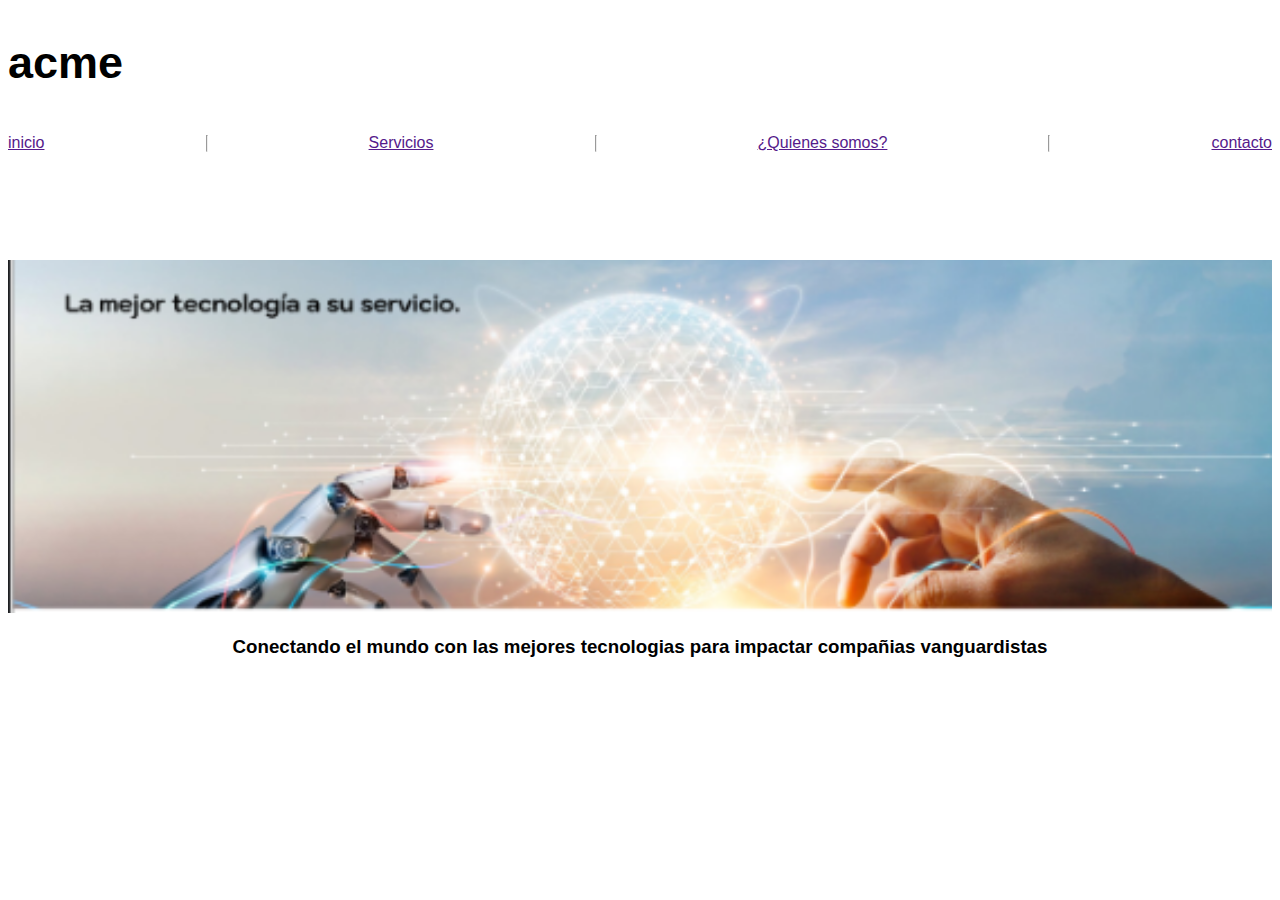
<file: index.html>
<!DOCTYPE html>
<html lang="en">
<head>
    <meta charset="UTF-8">
    <meta name="viewport" content="width=device-width, initial-scale=1.0">
    <title>examen</title>
    <link rel="stylesheet" href="estilo.css">
</head>
<body>
    <header>
        <div>
            <h2>acme</h2>
        </div>

    </header>
    <nav class="acciones">
        <a href="">inicio</a><hr>
        <a href="">Servicios</a> <hr> 
        <a href="">¿Quienes somos?</a><hr>
        <a href="">contacto</a>
    </nav> 
    <main>
        <img src="./img/imagen.inicio.png" alt="portada" class="imagen-inicio">
        <div>
            <h3>Conectando el mundo con las mejores tecnologias 
                para impactar compañias vanguardistas</h3>
        </div>
    </main>


    
</body>
</html>
</file>
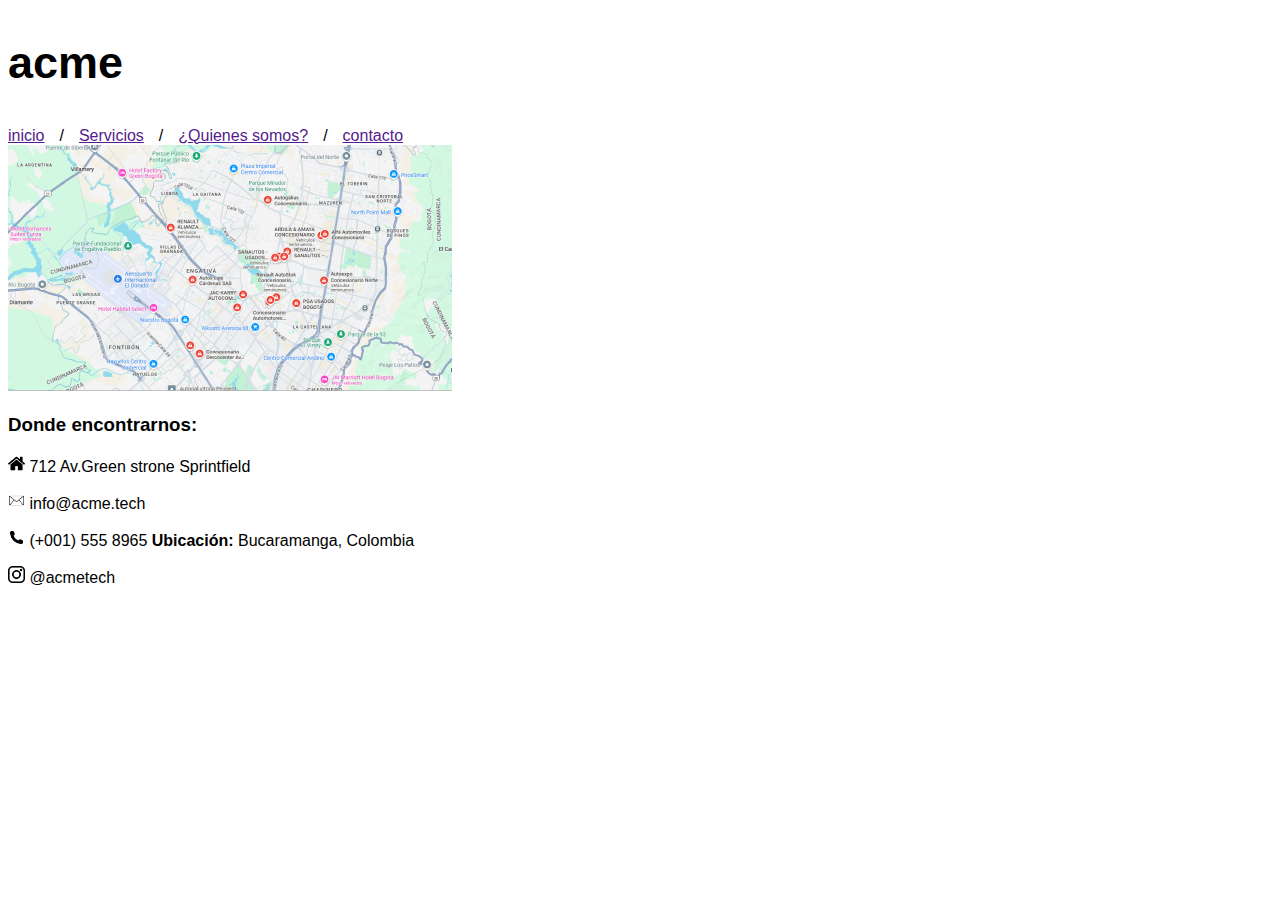
<file: html/Contacto.html>
<!DOCTYPE html>
<html lang="en">
<head>
    <meta charset="UTF-8">
    <meta name="viewport" content="width=device-width, initial-scale=1.0">
    <title>contacto</title>
    <link rel="stylesheet" href="../estilo.css">
</head>
<body>
    <header>
        <div>
            <h2>acme</h2>
        </div>

    </header>
    <nav >
        <a href="">inicio</a> /
        <a href="">Servicios</a> / 
        <a href="">¿Quienes somos?</a>/
        <a href="">contacto</a>
    </nav>
    <section>
        <img src="../img/mapa-contacto.png" alt="mapa">
    </section>
    <section class="logos">
        <div class="titulo-contacto">
        <h3> Donde encontrarnos: </h3></div>
        <div class="contacto">
          <p>
            <img src="../img/casa.png" alt="logo casa" class="icono"> 712 Av.Green strone Sprintfield
          </p>
          <p>
            <img src="../img/correo.png" alt="logo correo " class="icono"> info@acme.tech
          </p>
          <p>
            <img src="../img/llamar.png" alt="logo telefono" class="icono"> (+001) 555 8965
            <strong>Ubicación:</strong> Bucaramanga, Colombia
          </p>
          <p>
            <img src="../img/instagram.png" alt="logo instagram" class="icono"> @acmetech
            
          </p>
        </div>
        </section>
</body>
</html>
</file>
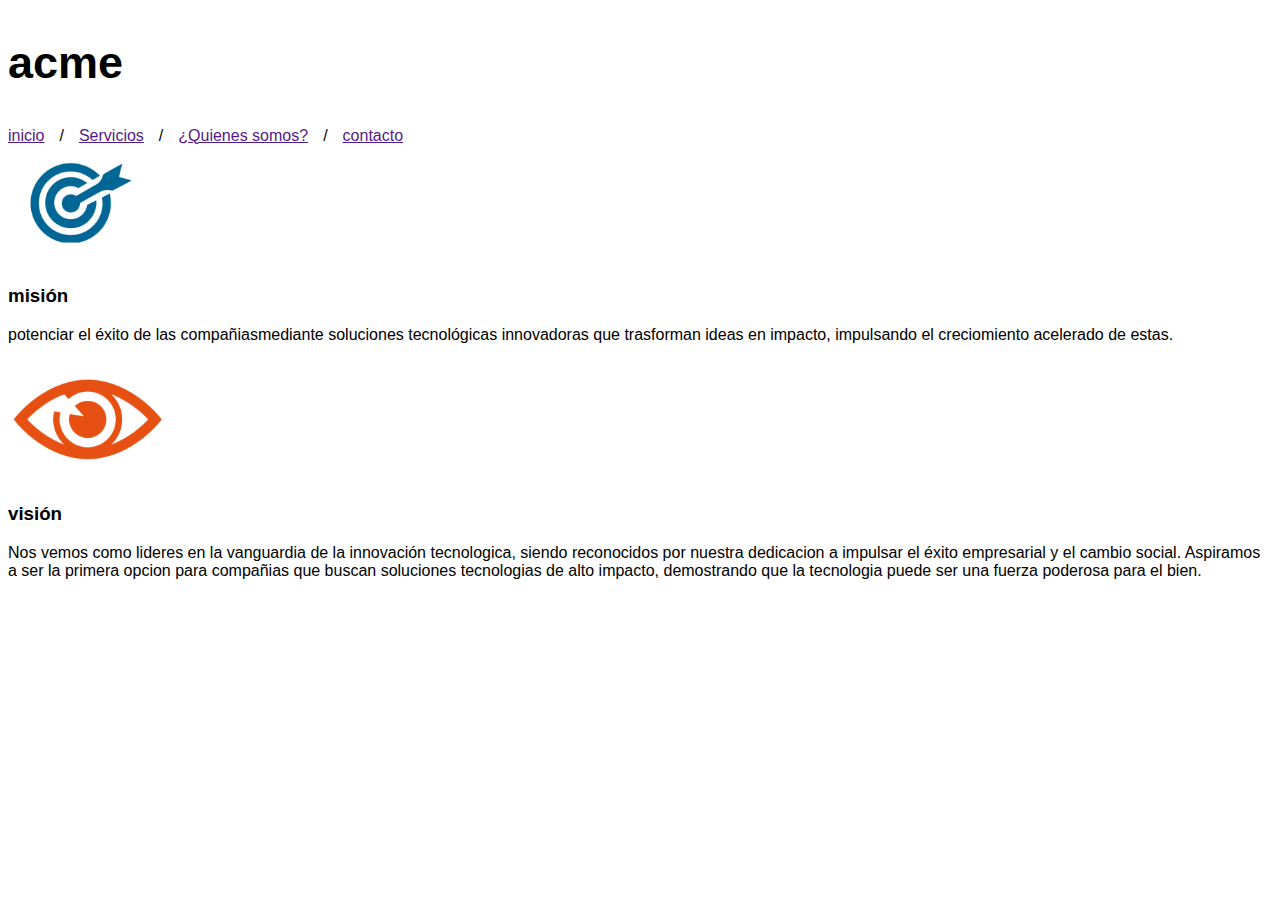
<file: html/quienes_somos.html>
<!DOCTYPE html>
<html lang="en">
<head>
    <meta charset="UTF-8">
    <meta name="viewport" content="width=device-width, initial-scale=1.0">
    <title>Quienes somos?</title>
    <link rel="stylesheet" href="../estilo.css">
</head>
<body>
    <header>
        <div>
            <h2>acme</h2>
        </div>

    </header>
    <nav class="opcion">
        <a href="">inicio</a> /
        <a href="">Servicios</a> / 
        <a href="">¿Quienes somos?</a>/
        <a href="">contacto</a>
    </nav>
    <section>
        <div>
            <img src="../img/mision.png" alt="logo mision">
            <h3>misión</h3>
            <p>potenciar el éxito de las compañiasmediante
                soluciones tecnológicas innovadoras que 
                trasforman ideas en impacto, impulsando el 
                creciomiento acelerado de estas. 
            </p>
        </div>
    </section>


    <section>
        <div>
            <img src="../img/vision.png" alt="logo visión">
            <h3>visión</h3>
            <p>Nos vemos como lideres en la vanguardia de la 
                innovación tecnologica, siendo reconocidos por 
                nuestra dedicacion a impulsar el éxito empresarial
                y el cambio social. Aspiramos a ser la primera 
                opcion para compañias que buscan soluciones 
                tecnologias de alto impacto, demostrando que la tecnologia 
                puede ser una fuerza poderosa para el bien.
            </p>
        </div>
    </section>

    
</body>
</html>
</file>
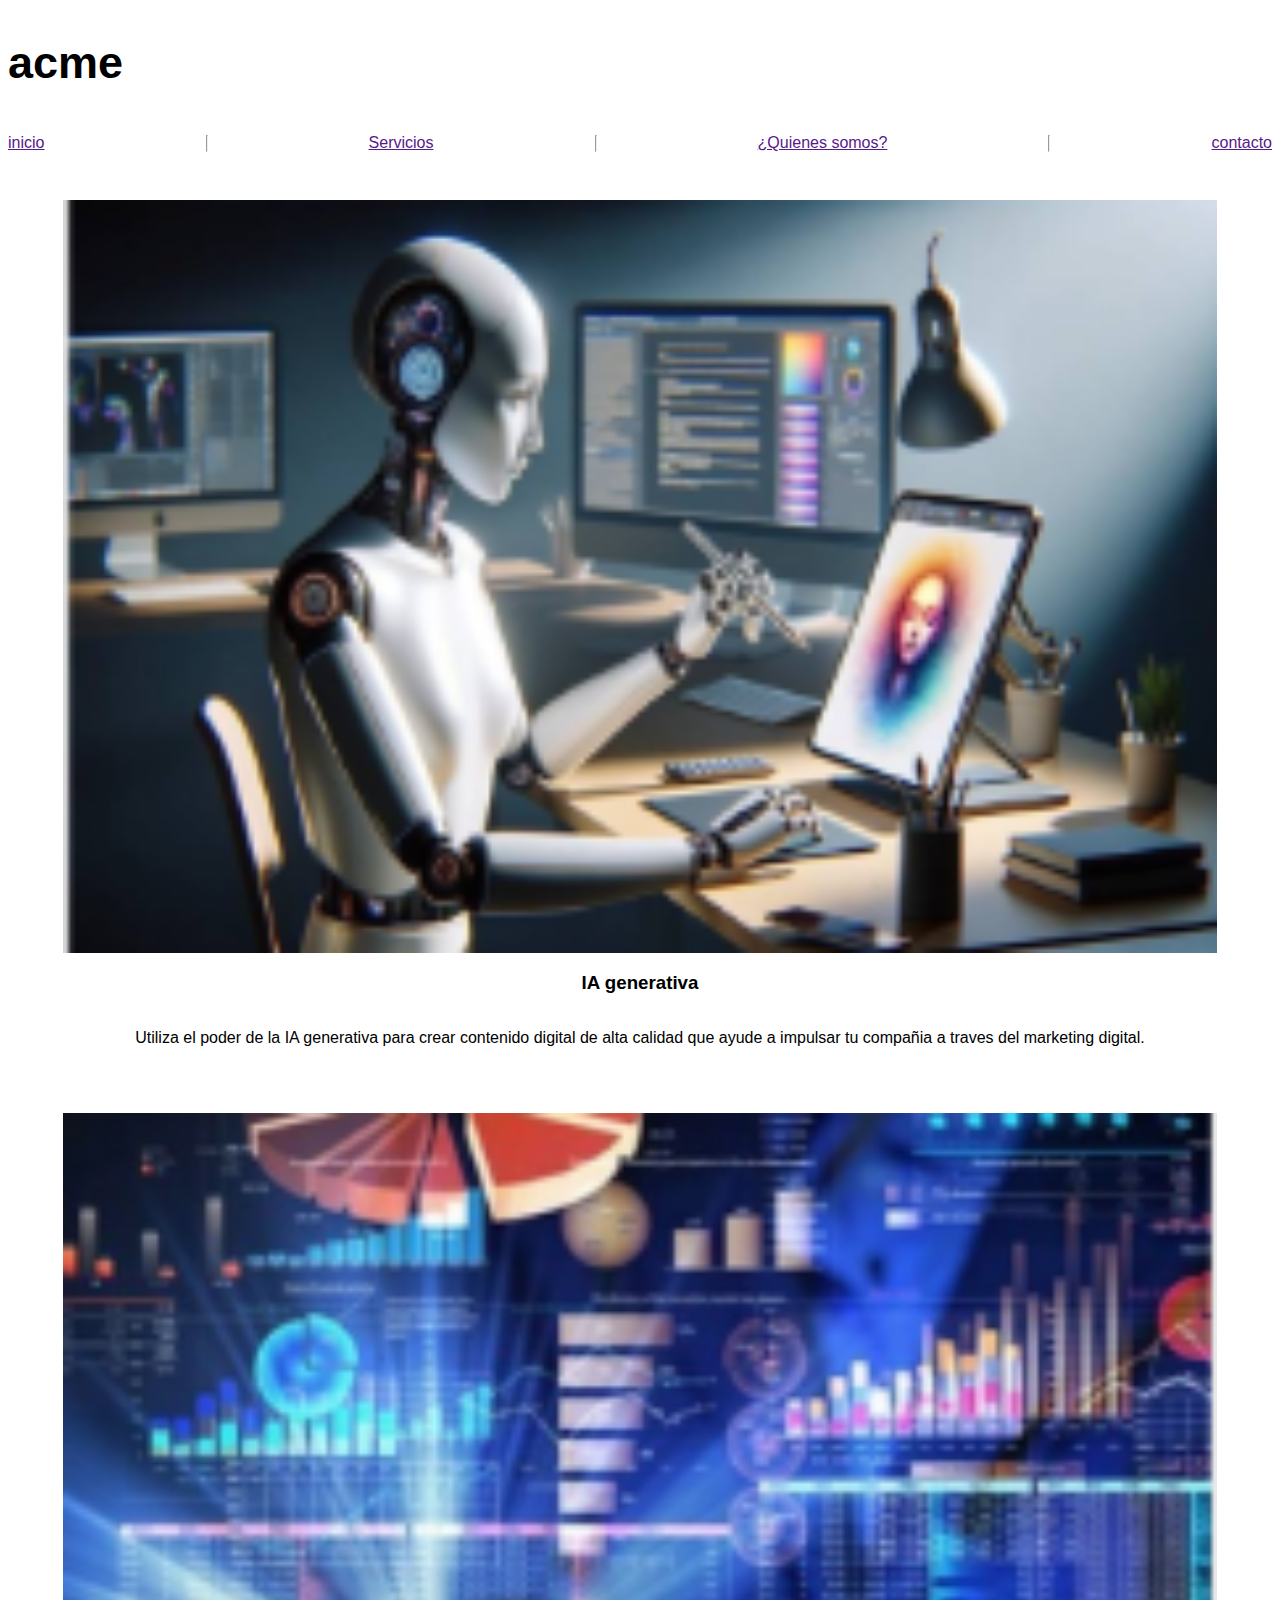
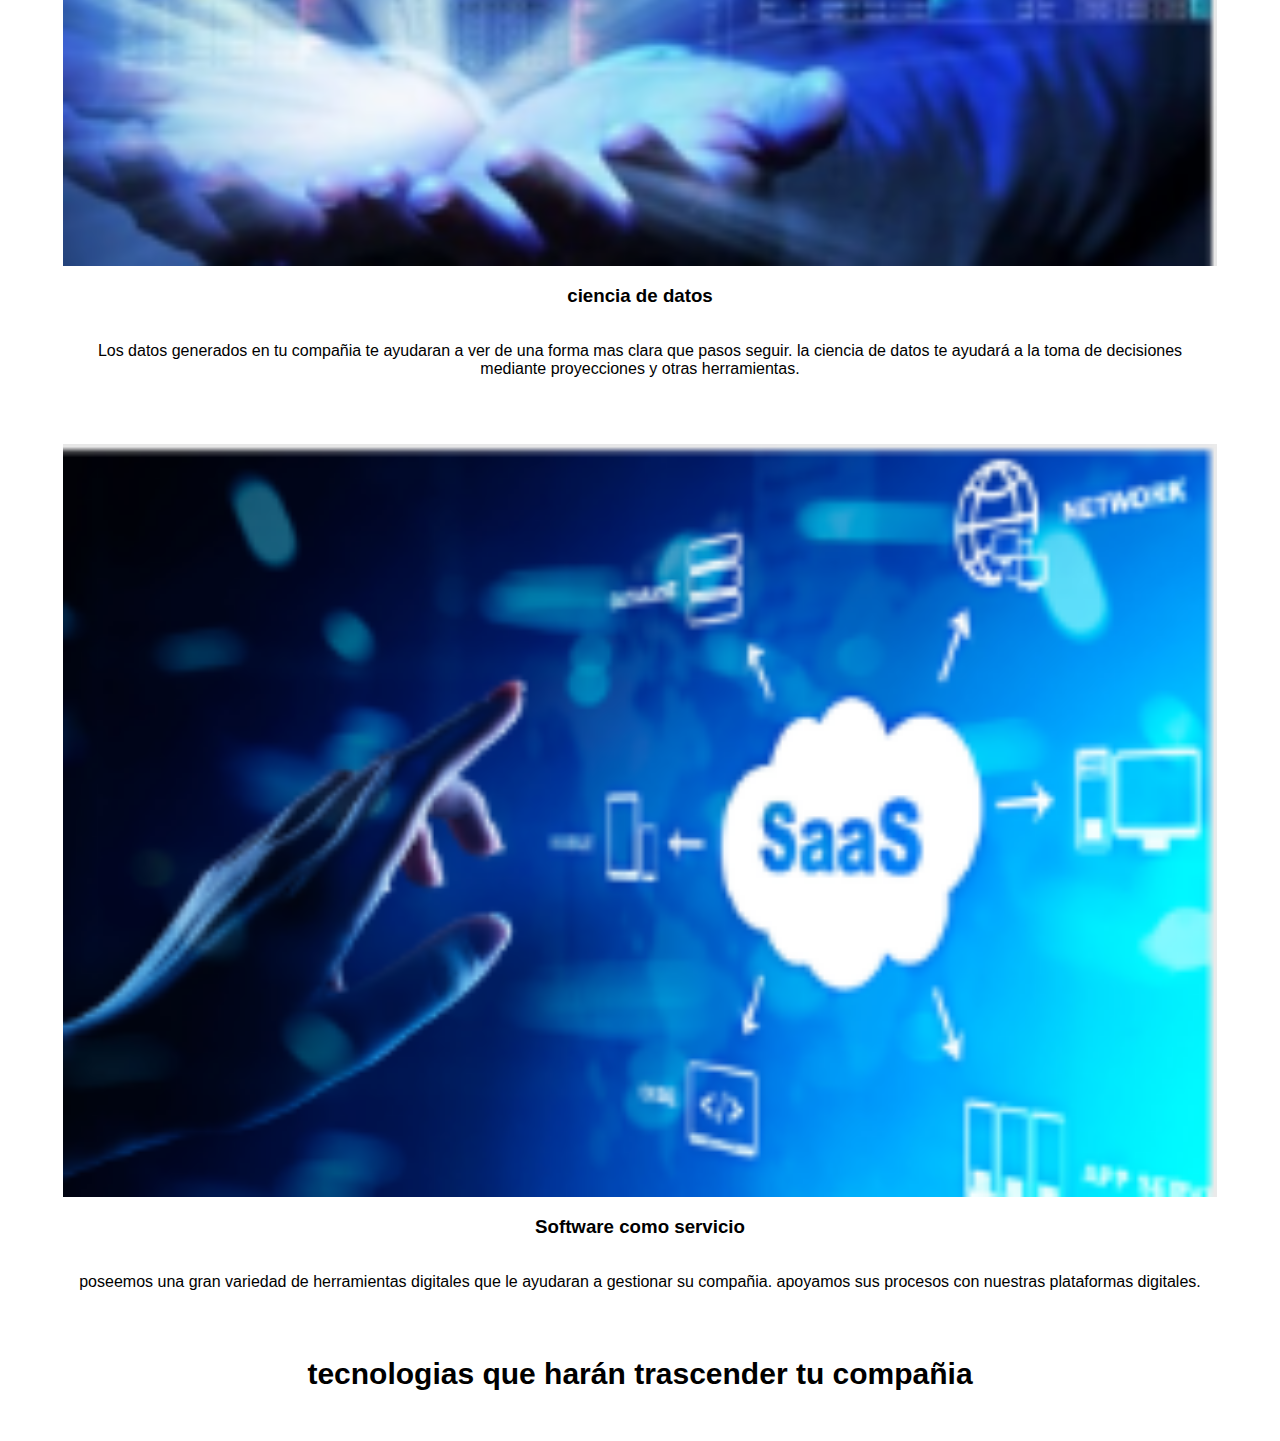
<file: html/servicios.html>
<!DOCTYPE html>
<html lang="en">

<head>
    <meta charset="UTF-8">
    <meta name="viewport" content="width=device-width, initial-scale=1.0">
    <title>Servicios</title>
    <link rel="stylesheet" href="../estilo.css">
</head>

<body>
    <header>
        <div>
            <h2>acme</h2>
        </div>

    </header>
    <nav>
        <a href="">inicio</a>
        <hr>
        <a href="">Servicios</a>
        <hr>
        <a href="">¿Quienes somos?</a>
        <hr>
        <a href="">contacto</a>
    </nav>
    <main>
        <section>
            <div class="cuadro">
                <div class="info">
                    <img src="../img/ia-generativa.png" alt="ia-generativa">
                    <h3>IA generativa</h3>
                    <p>Utiliza el poder de la IA generativa para crear
                        contenido digital de alta calidad que ayude a impulsar
                        tu compañia a traves del marketing digital.
                    </p>
                </div>

            </div>
        </section>

        <section>
            <div class="cuadro">
                <div class="info">
                    <img src="../img/ciencia-datos.png" alt="ciencia-datos">
                    <h3>ciencia de datos</h3>
                    <p>Los datos generados en tu compañia te ayudaran a ver de una forma
                        mas clara que pasos seguir. la ciencia de datos te ayudará a la toma
                        de decisiones mediante proyecciones y otras herramientas.
                    </p>
                </div>

            </div>
        </section>


        <section>
            <div class="cuadro">
                <div class="info">
                    <img src="../img/software_como_servicio.png" alt="software_como_servicio">
                    <h3>Software como servicio</h3>
                    <p>poseemos una gran variedad de herramientas digitales
                        que le ayudaran a gestionar su compañia.
                        apoyamos sus procesos con nuestras plataformas digitales.
                    </p>
                </div>

            </div>
        </section>
    </main>
        <footer>
           <strong>tecnologias que harán trascender tu compañia</strong> 

        </footer>


</body>

</html>
</file>
<file: estilo.css>
*{
  font-family: 'Franklin Gothic Medium', 'Arial Narrow', Arial, sans-serif;
}

header{
    font-size: 30px;
    padding: 0%;

}


nav{
    text-align:center;
    display: flex;
    align-items: center;
    gap: 15px;
    padding:0px;
    text-decoration: none;
    
}
.logos img{
    width: 17px;
    justify-content: center;

}
hr{
    height: 15px;
}
main{
    text-align: center;
    
    flex-direction: row;
}
.imagen-inicio{
    width: 100%;
    margin-top: 100px;
    padding: 0%;
}
.acciones{
    text-decoration: none;
    width: 100%;
    height: 100%;
    display: flex;
    justify-content: start;
    align-items: center;
    color: black;
}
.cuadro{
    
    margin: 50px;
    margin-top: 40px;


}
.info{
    display: flex;
    flex-direction: column;
    margin: 5px;
}
footer{
    text-align: center;
    font-size: 30px;
    margin-bottom: 50px;
}
</file>
